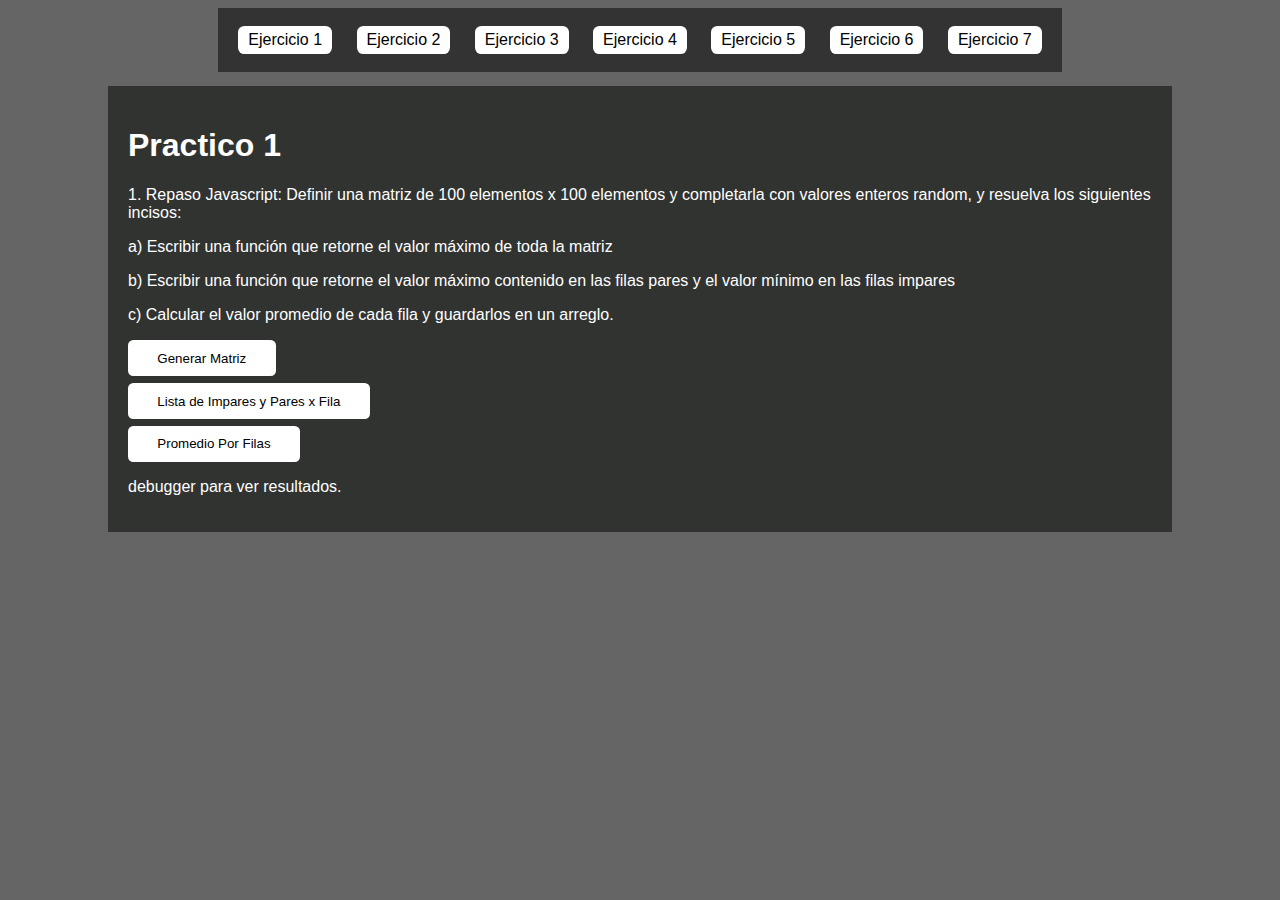
<file: index.html>
<!DOCTYPE html>
<html lang="en">
  <head>
    <meta charset="UTF-8" />
    <meta http-equiv="X-UA-Compatible" content="IE=edge" />
    <meta name="viewport" content="width=device-width, initial-scale=1.0" />
    <title>Document</title>
    <link rel="stylesheet" href="css/style.css" />
  </head>
  <body>
    <nav>
      <ul class="navigation">
        <li class="item"><a href="index.html">Ejercicio 1</a></li>
        <li class="item"><a href="pages/ejer_2.html">Ejercicio 2</a></li>
        <li class="item"><a href="pages/ejer_3.html">Ejercicio 3</a></li>
        <li class="item"><a href="pages/ejer_4.html">Ejercicio 4</a></li>
        <li class="item"><a href="pages/ejer_5.html">Ejercicio 5</a></li>
        <li class="item"><a href="pages/ejer_6.html">Ejercicio 6</a></li>
        <li class="item"><a href="pages/ejer_7.html">Ejercicio 7</a></li>
      </ul>
    </nav>

    <div class="container">
      <h1>Practico 1</h1>
      <p>
        1. Repaso Javascript: Definir una matriz de 100 elementos x 100
        elementos y completarla con valores enteros random, y resuelva los
        siguientes incisos:
      </p>
      <p>
        a) Escribir una función que retorne el valor máximo de toda la matriz
      </p>
      <p>
        b) Escribir una función que retorne el valor máximo contenido en las
        filas pares y el valor mínimo en las filas impares
      </p>
      <p>
        c) Calcular el valor promedio de cada fila y guardarlos en un arreglo.
      </p>
      <div>
        <button id="matrix">Generar Matriz</button>
      </div>
      <div>
        <button id="ListParImp">Lista de Impares y Pares x Fila</button>
      </div>
      <div>
        <button id="promedioFilas">Promedio Por Filas</button>
      </div>
      <script src="js/ejer_1.js"></script>
      
      <p>debugger para ver resultados.</p>
    </div>
    </body>
</html>
</file>
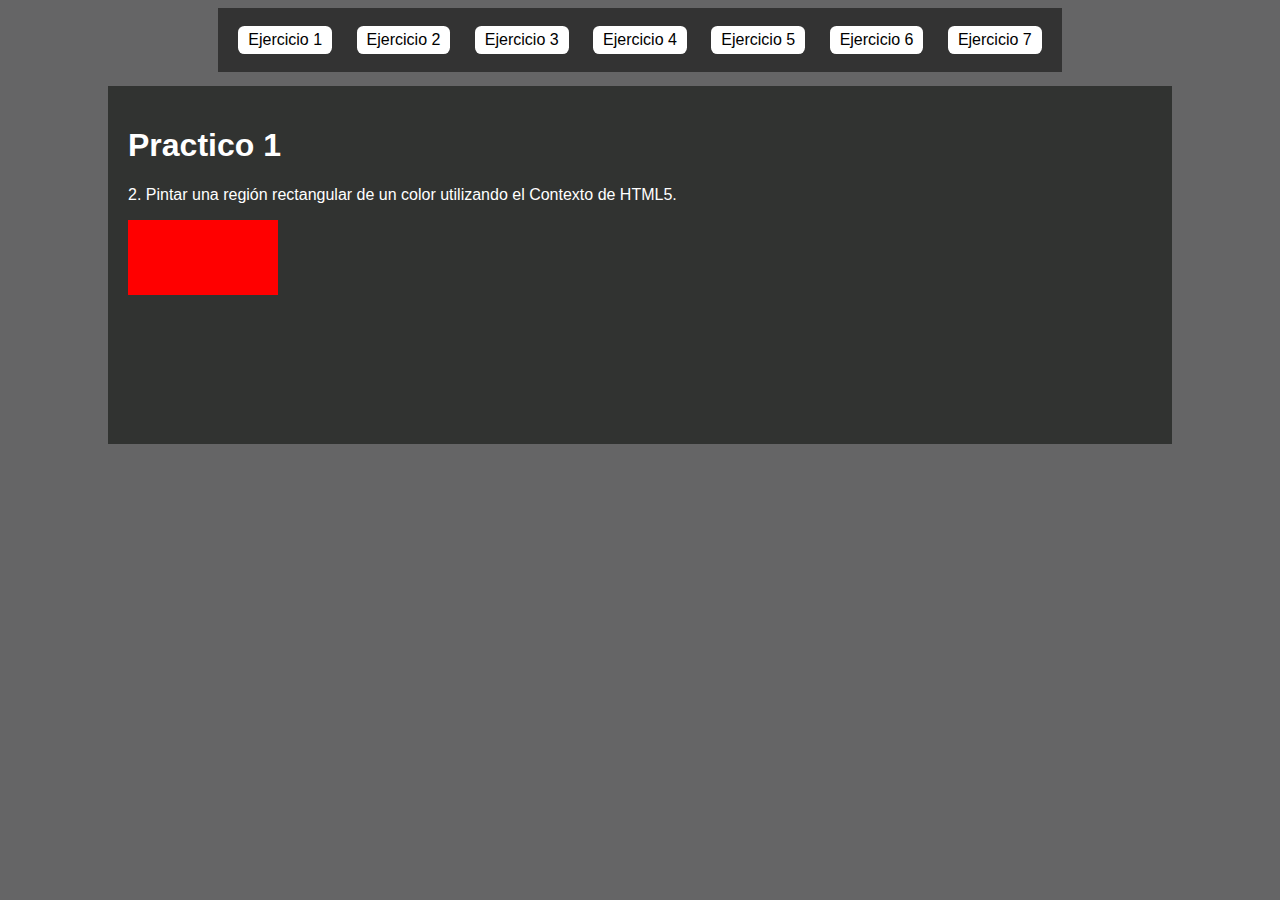
<file: pages/ejer_2.html>
<!DOCTYPE html>
<html lang="en">
<head>
  <meta charset="UTF-8">
  <meta http-equiv="X-UA-Compatible" content="IE=edge">
  <meta name="viewport" content="width=device-width, initial-scale=1.0">
  <title>Document</title>
  <link rel="stylesheet" href="../css/style.css" />
</head>
<body>
  <nav>
    <ul class="navigation">
      <li class="item"><a href="../index.html">Ejercicio 1</a></li>
      <li class="item"><a href="../pages/ejer_2.html">Ejercicio 2</a></li>
      <li class="item"><a href="../pages/ejer_3.html">Ejercicio 3</a></li>
      <li class="item"><a href="../pages/ejer_4.html">Ejercicio 4</a></li>
      <li class="item"><a href="../pages/ejer_5.html">Ejercicio 5</a></li>
      <li class="item"><a href="../pages/ejer_6.html">Ejercicio 6</a></li>
      <li class="item"><a href="../pages/ejer_7.html">Ejercicio 7</a></li>
    </ul>
  </nav>
  <div class="container">
    <h1>Practico 1</h1>
  <p>2. Pintar una región rectangular de un color utilizando el Contexto de HTML5.</p>
    <canvas id="canvas" width="400" height="200"></canvas>
  
    <script src="../js/ejer_2.js"></script>
  </div>
</body>
</html>
</file>
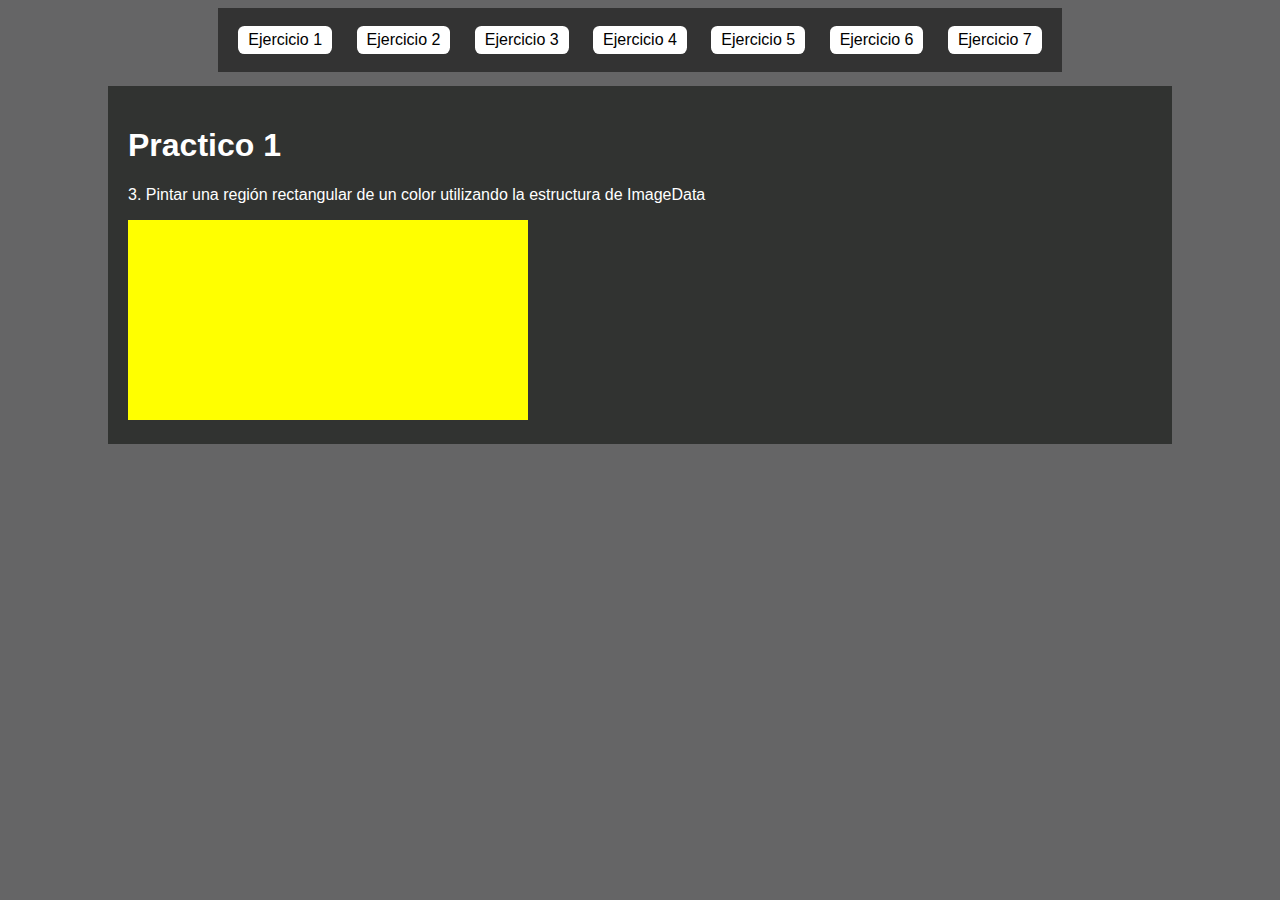
<file: pages/ejer_3.html>
<!DOCTYPE html>
<html lang="en">
<head>
  <meta charset="UTF-8">
  <meta http-equiv="X-UA-Compatible" content="IE=edge">
  <meta name="viewport" content="width=device-width, initial-scale=1.0">
  <title>Document</title>
  <link rel="stylesheet" href="../css/style.css" />
</head>
<body>
  <nav>
    <ul class="navigation">
      <li class="item"><a href="../index.html">Ejercicio 1</a></li>
      <li class="item"><a href="../pages/ejer_2.html">Ejercicio 2</a></li>
      <li class="item"><a href="../pages/ejer_3.html">Ejercicio 3</a></li>
      <li class="item"><a href="../pages/ejer_4.html">Ejercicio 4</a></li>
      <li class="item"><a href="../pages/ejer_5.html">Ejercicio 5</a></li>
      <li class="item"><a href="../pages/ejer_6.html">Ejercicio 6</a></li>
      <li class="item"><a href="../pages/ejer_7.html">Ejercicio 7</a></li>
    </ul>
  </nav>
  <div class="container">
    <h1>Practico 1</h1>
    <p>3. Pintar una región rectangular de un color utilizando la estructura de ImageData</p>
    <canvas id="canvas" width="400" height="200"></canvas>
  
    <script src="../js/ejer_3.js"></script>
  </div>
</body>
</html>
</file>
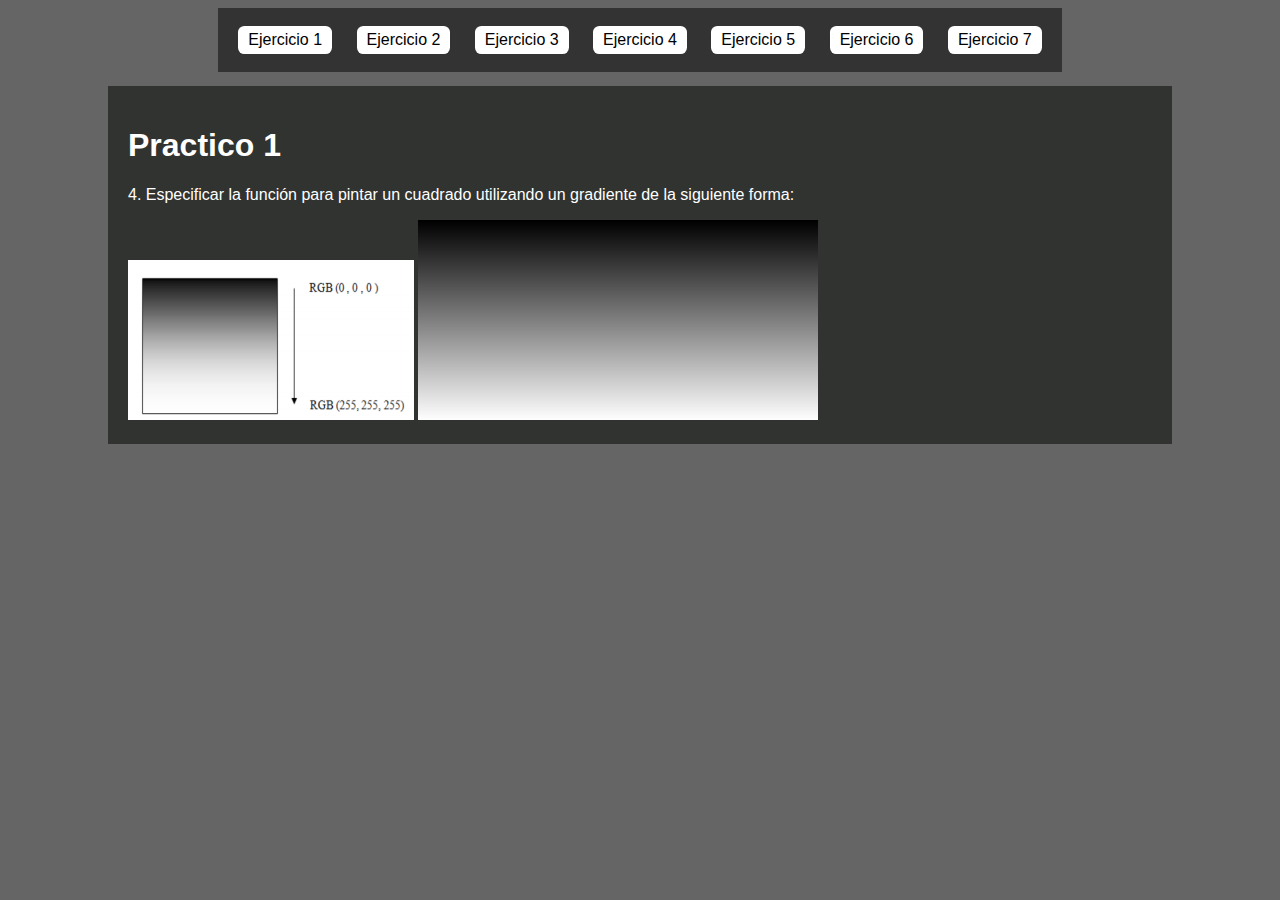
<file: pages/ejer_4.html>
<!DOCTYPE html>
<html lang="en">
<head>
  <meta charset="UTF-8">
  <meta http-equiv="X-UA-Compatible" content="IE=edge">
  <meta name="viewport" content="width=device-width, initial-scale=1.0">
  <title>Document</title>
  <link rel="stylesheet" href="../css/style.css" />
</head>
<body>
  <nav>
    <ul class="navigation">
      <li class="item"><a href="../index.html">Ejercicio 1</a></li>
      <li class="item"><a href="../pages/ejer_2.html">Ejercicio 2</a></li>
      <li class="item"><a href="../pages/ejer_3.html">Ejercicio 3</a></li>
      <li class="item"><a href="../pages/ejer_4.html">Ejercicio 4</a></li>
      <li class="item"><a href="../pages/ejer_5.html">Ejercicio 5</a></li>
      <li class="item"><a href="../pages/ejer_6.html">Ejercicio 6</a></li>
      <li class="item"><a href="../pages/ejer_7.html">Ejercicio 7</a></li>
    </ul>
  </nav>
  <div class="container">
    <h1>Practico 1</h1>
    <p>4. Especificar la función para pintar un cuadrado utilizando un gradiente de la siguiente forma:</p>
    <img src="../img/Captura de pantalla 2021-09-07 151557.png" alt="example">
    
    <canvas id="canvas" width="400" height="200"></canvas>
  
    <script src="../js/ejer_4.js"></script>
  </div>
</body>
</html>
</file>
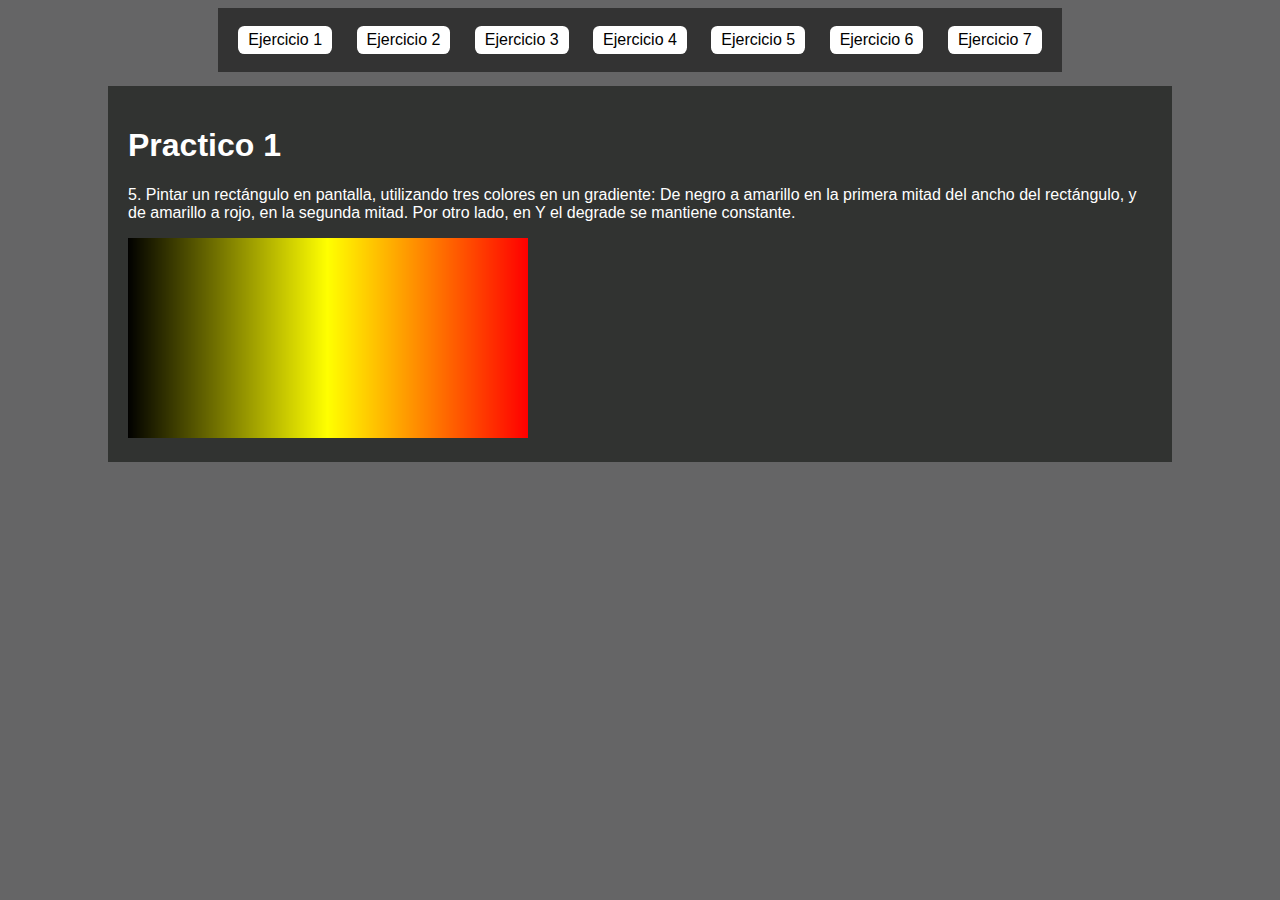
<file: pages/ejer_5.html>
<!DOCTYPE html>
<html lang="en">
<head>
  <meta charset="UTF-8">
  <meta http-equiv="X-UA-Compatible" content="IE=edge">
  <meta name="viewport" content="width=device-width, initial-scale=1.0">
  <title>Document</title>
  <link rel="stylesheet" href="../css/style.css" />
</head>
<body>
  <nav>
    <ul class="navigation">
      <li class="item"><a href="../index.html">Ejercicio 1</a></li>
      <li class="item"><a href="../pages/ejer_2.html">Ejercicio 2</a></li>
      <li class="item"><a href="../pages/ejer_3.html">Ejercicio 3</a></li>
      <li class="item"><a href="../pages/ejer_4.html">Ejercicio 4</a></li>
      <li class="item"><a href="../pages/ejer_5.html">Ejercicio 5</a></li>
      <li class="item"><a href="../pages/ejer_6.html">Ejercicio 6</a></li>
      <li class="item"><a href="../pages/ejer_7.html">Ejercicio 7</a></li>
    </ul>
  </nav>
  <div class="container">
    <h1>Practico 1</h1>
    <p>5. Pintar un rectángulo en pantalla, utilizando tres colores en un gradiente: De negro a amarillo en
        la primera mitad del ancho del rectángulo, y de amarillo a rojo, en la segunda mitad. Por otro
        lado, en Y el degrade se mantiene constante.
        </p>
    <canvas id="canvas" width="400" height="200"></canvas>

    </canvas>
    <script src="../js/ejer_5.js"></script>
  </div>
</body>
</html>
</file>
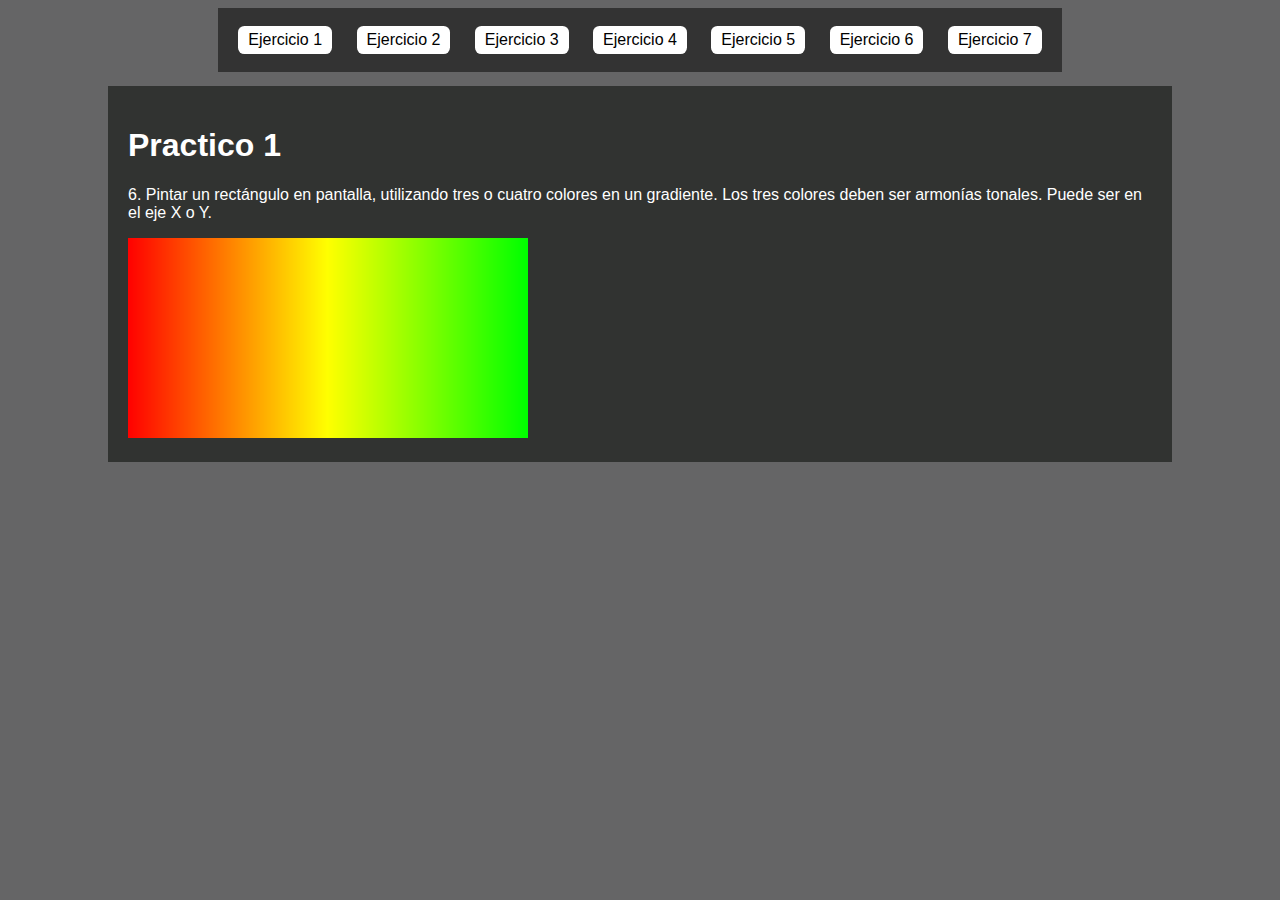
<file: pages/ejer_6.html>
<!DOCTYPE html>
<html lang="en">

<head>
  <meta charset="UTF-8">
  <meta http-equiv="X-UA-Compatible" content="IE=edge">
  <meta name="viewport" content="width=device-width, initial-scale=1.0">
  <title>Document</title>
  <link rel="stylesheet" href="../css/style.css" />
</head>

<body>
  <nav>
    <ul class="navigation">
      <li class="item"><a href="../index.html">Ejercicio 1</a></li>
      <li class="item"><a href="../pages/ejer_2.html">Ejercicio 2</a></li>
      <li class="item"><a href="../pages/ejer_3.html">Ejercicio 3</a></li>
      <li class="item"><a href="../pages/ejer_4.html">Ejercicio 4</a></li>
      <li class="item"><a href="../pages/ejer_5.html">Ejercicio 5</a></li>
      <li class="item"><a href="../pages/ejer_6.html">Ejercicio 6</a></li>
      <li class="item"><a href="../pages/ejer_7.html">Ejercicio 7</a></li>
    </ul>
  </nav>
  <div class="container">
    <h1>Practico 1</h1>
    <p>6. Pintar un rectángulo en pantalla, utilizando tres o cuatro colores en un gradiente. Los tres colores
      deben ser armonías tonales. Puede ser en el eje X o Y.
    </p>
    <canvas id="canvas" width="400" height="200"></canvas>

    </canvas>
    <script src="../js/ejer_6.js"></script>
  </div>
</body>

</html>
</file>
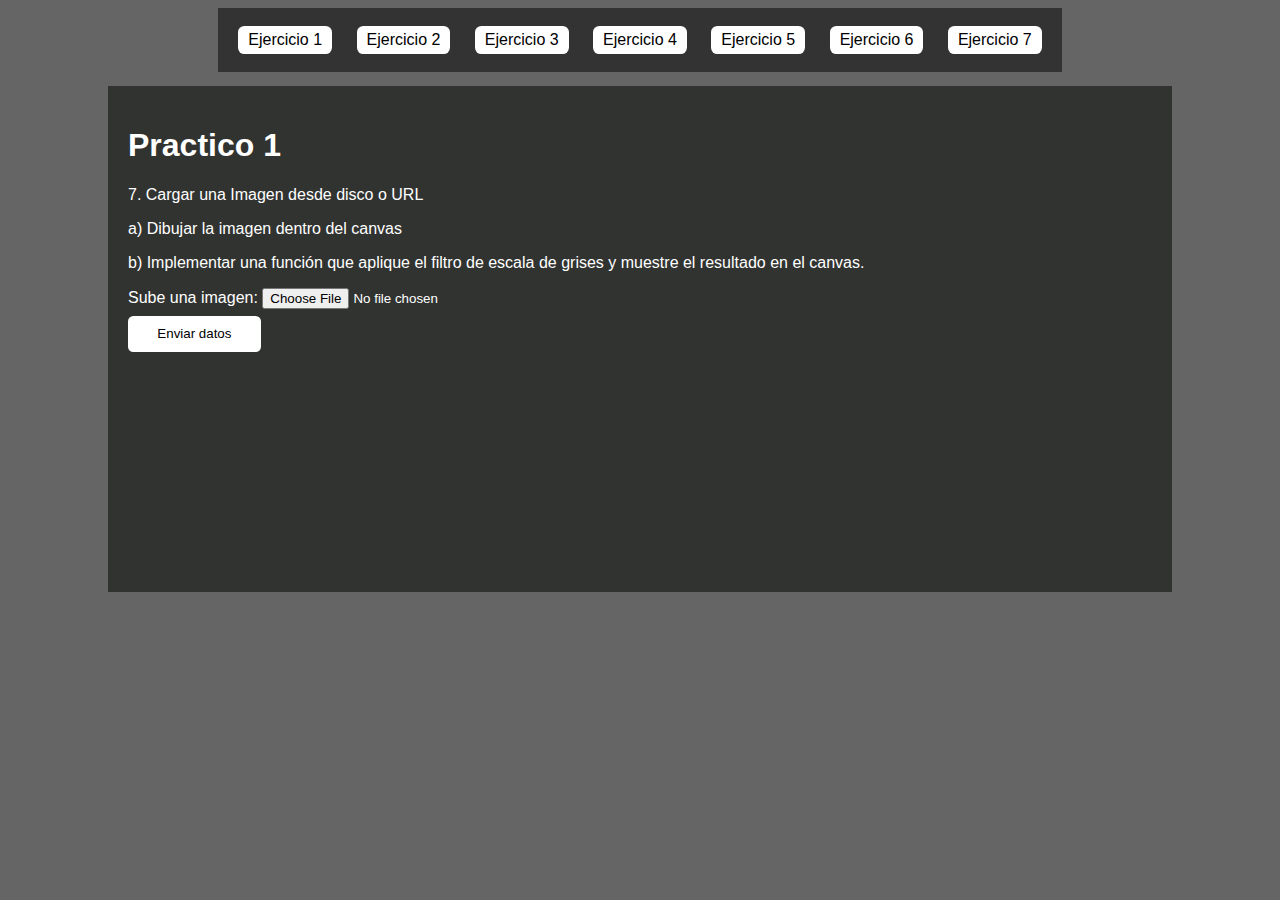
<file: pages/ejer_7.html>
<!DOCTYPE html>
<html lang="en">
<head>
  <meta charset="UTF-8">
  <meta http-equiv="X-UA-Compatible" content="IE=edge">
  <meta name="viewport" content="width=device-width, initial-scale=1.0">
  <title>Document</title>
  <link rel="stylesheet" href="../css/style.css" />
</head>
<body>
  <nav>
    <ul class="navigation">
      <li class="item"><a href="../index.html">Ejercicio 1</a></li>
      <li class="item"><a href="../pages/ejer_2.html">Ejercicio 2</a></li>
      <li class="item"><a href="../pages/ejer_3.html">Ejercicio 3</a></li>
      <li class="item"><a href="../pages/ejer_4.html">Ejercicio 4</a></li>
      <li class="item"><a href="../pages/ejer_5.html">Ejercicio 5</a></li>
      <li class="item"><a href="../pages/ejer_6.html">Ejercicio 6</a></li>
      <li class="item"><a href="../pages/ejer_7.html">Ejercicio 7</a></li>
    </ul>
  </nav>
  <div class="container">
    <h1>Practico 1</h1>
    <p>
    7. Cargar una Imagen desde disco o URL
</p>    
    <p>
    a) Dibujar la imagen dentro del canvas
    </p> 

    <p>
    b) Implementar una función que aplique el filtro de escala de grises y muestre el resultado en el
    canvas. 
    </p>     

    <form target="_blank">
      <p>
        Sube una imagen:
        <input id="img" type="file" name="imagensubida" accept="image/png, .jpeg, .jpg">
        <button id="btn_loadImg" type="button">Enviar datos</button>
      </p>
    </form>
           
    <canvas id="canvas" width="400" height="200"></canvas>
    </canvas>
    <script src="../js/ejer_7.js"></script>
  </div>
</body>
</html>
</file>
<file: css/style.css>
body {
  background-color: rgb(101, 101, 102);
 
  
  font-family: 'Lucida Sans', 'Lucida Sans Regular', 'Lucida Grande', 'Lucida Sans Unicode', Geneva, Verdana, sans-serif;
}

p,h1{
  color: white;
}
.container {
  background-color: rgb(49, 51, 49);
  margin: 10px 100px 30px 100px;
  padding: 20px;
}

button, a {
  color: black;
	display: block;
	position: relative;
	margin: 0.5em 0;
	padding: .8em 2.2em;
	cursor: pointer;

	background: #FFFFFF;
	border: none;
	border-radius: .4em;
}

button:hover {
  border: 3px solid cyan;
}

nav{
  text-align: center;
}
ul {
  
  list-style-type: none;
  margin: 0;
  padding: 0;
  overflow: hidden;
  background-color: #333;
}

ul, li, a {
  display: inline-block;
  text-align: center;
  padding: 5px 10px;
  text-decoration: none;
}
</file>
